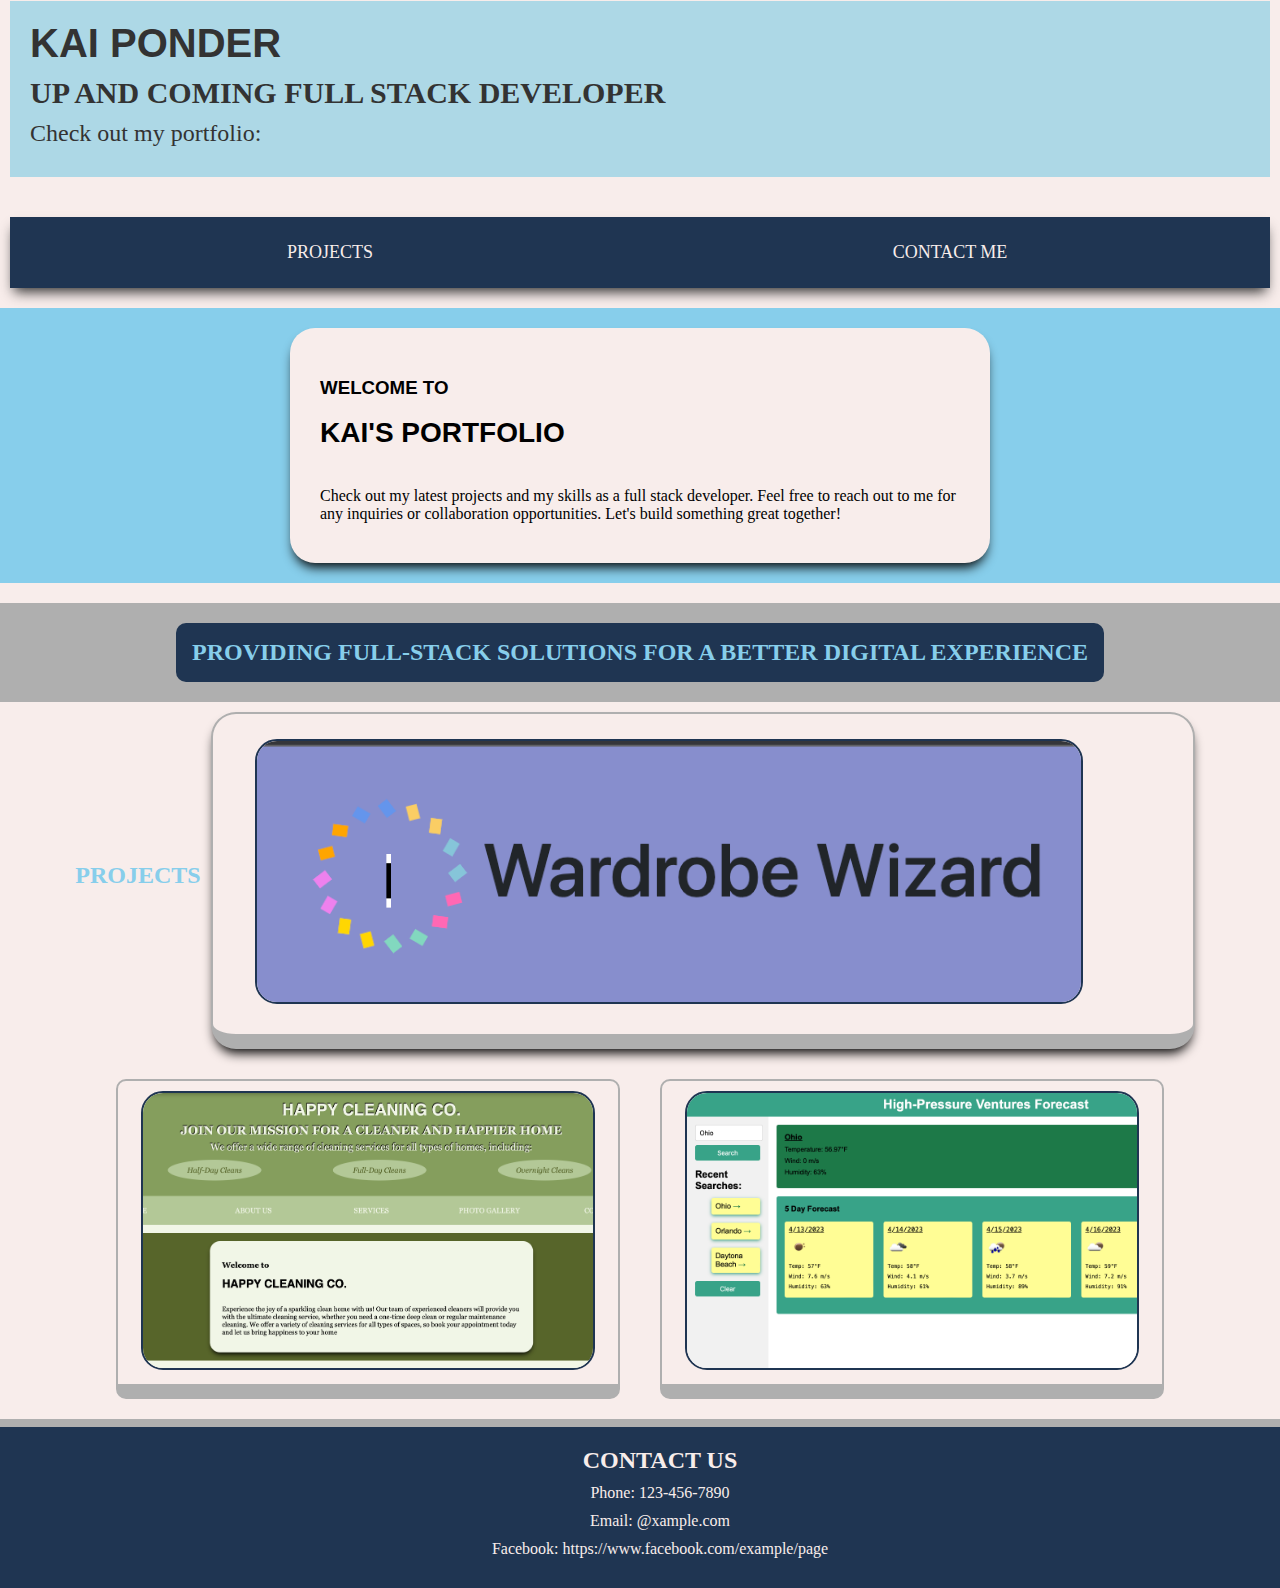
<file: index.html>
<!DOCTYPE html>
<html lang="en">

<head>
  <meta charset="UTF-8">
  <meta http-equiv="X-UA-Compatible" content="IE=edge">
  <meta name="viewport" content="width=device-width, initial-scale=1.0">
  <link rel="stylesheet" type="text/css" href="assets/css/style.css">
  <!-- Google tag (gtag.js) -->

  <title>Kai Ponder</title>
</head>

<body>

  <header>
    <h1>Kai Ponder</h1>
    <h2>Up and coming full stack developer</h2>
    <p>Check out my portfolio:</p>

  </header>
  <div id="banner" class="image"></div>
  <nav>
    <a href="#projects" class="navItem">Projects</a>
    <a href="#contact" class="navItem">Contact Me</a>
  </nav>
  <main>
    <div id="banner" class="image">
      <div id="welcomeBox">
        <h3>Welcome to</h3>
        <h4>Kai's Portfolio</h4>
        <p>Check out my latest projects and my skills as a full stack developer. Feel free to reach out to me for any
          inquiries or collaboration opportunities. Let's build something great together!</p>
      </div>
    </div>


    <div id="tagline" class="text">
      <h2>Providing full-stack solutions for a better digital experience</h2>
    </div>

    <div id="projects">
      <h2>Projects</h2>
      <div id="tester" class="recentProject latestProject">
        <a href="https://wardrobewizards.herokuapp.com/">
          <img src='assets/images/WW.png' alt='Wardrobe Wizard Logo' />
          <div class="caption">
            <h2>Wardrobe Wizard</h2>
            <p>A an app made in collaboration with peers
              to track your wardrobe and help you plan outfits.</p>
            </p>
          </div>
        </a>
      </div>

      <div id="" class="recentProject ">
        <a href="https://kviponder.github.io/happyCleaningCo/">
          <img src="./assets/images/HappyDays.png" alt="Project 1">
          <div class="caption">
            <h2>Happy Cleaning Co.</h2>
            <p>This was a quick website put together initially using only html and css for a family members Cleaning
              Company</p>
          </div>
        </a>
      </div>

      <div id="" class="recentProject">
        <a href="https://kviponder.github.io/High-Pressure-Ventures/">
          <img src="./assets/images/WeatherDays.png" alt="Project 1">
          <div class="caption">
            <h2>High Pressure Ventures</h2>
            <p>
              This was a webpage where I used the Open Weather API to display the current weather in a city of the users
              choice. I also used the local storage to save the users search history.
            </p>
          </div>
        </a>
      </div>



  </main>
  <footer id="contact">
    <h2>Contact Us</h2>
    <div class="contact-info">
      <p>Phone: <a href="tel:123-456-7890">123-456-7890</a></p>
      <p>Email: <a href="@xample.com">@xample.com</a></p>
      <p>Facebook: <a
          href="@xample.com">https://www.facebook.com/example/page</a>
      </p>
    </div>
  </footer>
</body>

</html>
</file>
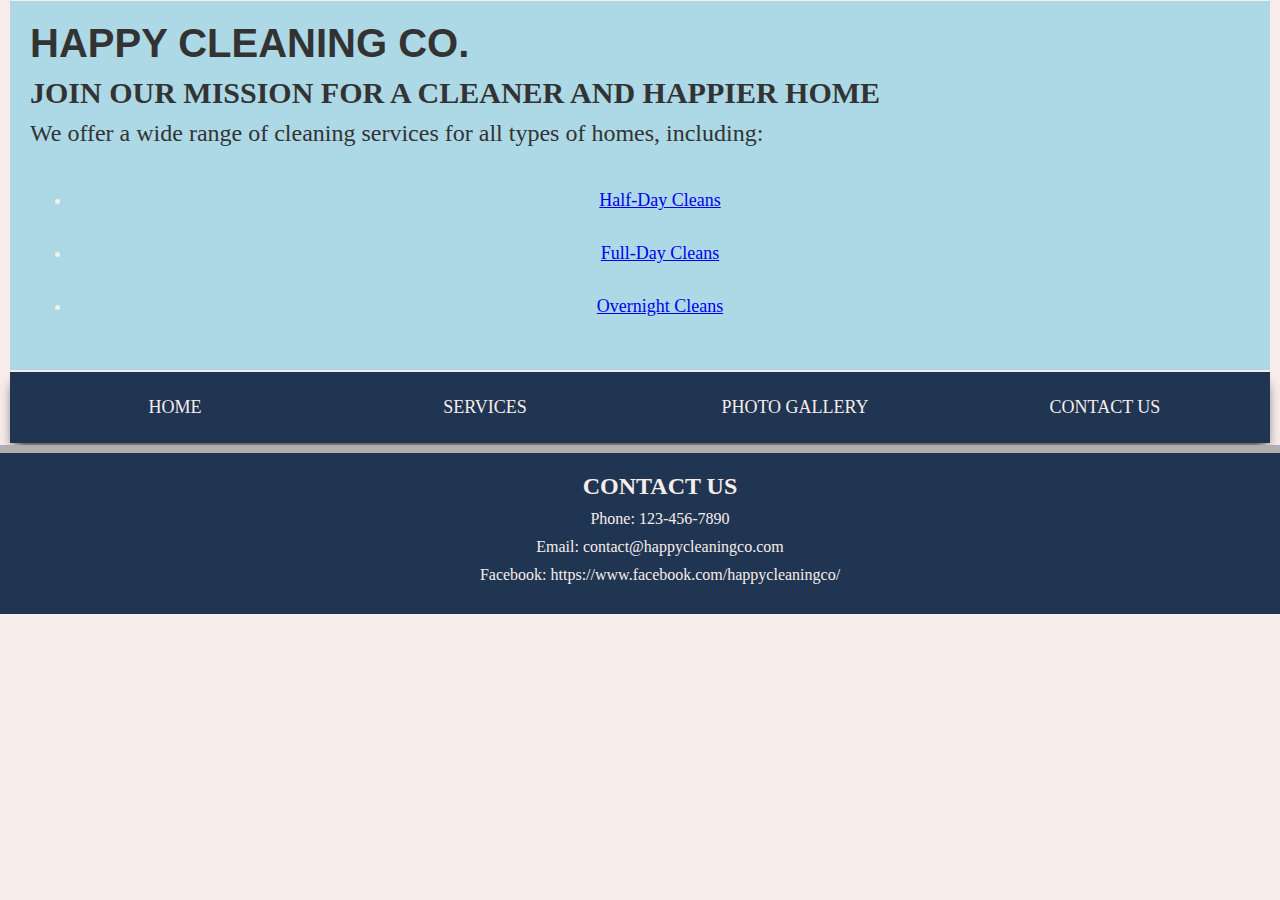
<file: blankIndex.html>
<!DOCTYPE html>
<html lang="en">

<head>
    <meta charset="UTF-8">
    <meta http-equiv="X-UA-Compatible" content="IE=edge">
    <meta name="viewport" content="width=device-width, initial-scale=1.0">
    <link rel="stylesheet" type="text/css" href="assets/css/style.css">
    
    <title>Coastal Crusaders Fishing Co.</title>
</head>

<body>
    <header>
        <h1>Happy Cleaning Co.</h1>
        <h2>Join our mission for a cleaner and happier home</h2>
        <p>We offer a wide range of cleaning services for all types of homes, including:</p>
        <ul>
            <li><a href="#halfDay"> Half-Day Cleans</a></li>
            <li><a href="#fullDay">Full-Day Cleans</a></li>
            <li><a href="#overNight">Overnight Cleans</a></li>
        </ul>
    </header>
    <div id="logo" class="image"></div>
    <nav>
        <a href="index.html" class="navItem">Home</a>
        <a href="index.html" class="navItem">Services</a>
        <a href="gallery.html" class="navItem">Photo Gallery</a>
        <a href="#contact" class="navItem">Contact Us</a>
    </nav>
    <main>


    </main>

    <footer id="contact">
        <h2>Contact Us</h2>
        <div class="contact-info">
            <p>Phone: <a href="tel:123-456-7890">123-456-7890</a></p>
            <p>Email: <a href="mailto:contact@happycleaningco.com">contact@happycleaningco.com</a></p>
            <p>Facebook: <a
                    href="https://www.facebook.com/happycleaningco/">https://www.facebook.com/happycleaningco/</a></p>
        </div>
    </footer>
</body>
</body>
</file>
<file: assets/css/style.css>
:root {
  --primary-color: #87ceeb; /* Sky Blue */
  --primary-color-2: #add8e6; /* Light Blue */
  --accent-color-2: #1f3552; /* Dark Blue */
  --accent-color-3: #afafaf; /* Purple */
  --background-color: #f8edeb; /* Light Cream */
}
::selection {
  background-color: var(--accent-color-2);
  color: black;
}

/* Typography */
body {
  margin: 0;
  font-family: Georgia, serif;
  font-size: 16px;
  background-color: var(--background-color);
  color: var(--primary-color);
}

h1,
h2 {
  margin-top: 0;
  margin-bottom: 10px;
}
h1,
h2,
h3,
h4,
h5,
h6 {
  font-family: Montserrat, sans-serif;
  font-weight: bold;
  text-transform: uppercase;
}
h1 {
  font-family: Montserrat, sans-serif;
  font-size: 36px;
  font-weight: bold;
  text-align: center;
  text-transform: uppercase;
}

h2 {
  font-family: Georgia, serif;
  font-size: 24px;
  font-weight: bold;
  text-transform: uppercase;
}

p {
  margin-top: 0;
  margin-bottom: 10px;
}

header {
  background-color: var(--primary-color-2);
  color: var(--background-color);
  padding: 20px;
  text-align: center;
  display: flex;
  flex-direction: column;
  flex-wrap: wrap;
  justify-content: space-between;
  margin: 1px 10px;
}

nav {
  display: flex;
  justify-content: space-around;
  align-items: center;
  background-color: var(--accent-color-2);
  padding: 10px;
  margin: 2px 10px;
  box-shadow: 0 8px 12px -4px #333;
}

header h1 {
  font-family: Montserrat, sans-serif;
  font-size: 36px;
  font-weight: bold;
  text-align: center;
  text-transform: uppercase;
}
header h1,
header h2,
header p {
  margin-top: 0;
  margin-bottom: 10px;
  text-align: left;
  color: #333;
  font-size: 1.2rem;
}

nav a {
  flex-basis: 12%;
  color: var(--background-color);
  text-decoration: none;
  text-align: center;
  padding: 15px 40px;
  margin: 0 2px;
  font-size: 18px;
  text-transform: uppercase;
}

nav a:hover {
  background-color: var(--primary-color-2);
  color: var(--accent-color-2);
  scale: 1.1;
}

img {
  width: 90%;
  height: fit-content;
  border-radius: 22px;
  margin: 10px;
  border: 2px solid var(--accent-color-2);
}

#tester {
  display: flex;
  flex-direction: column;
  justify-content: center;
  align-items: center;
  margin: 10px;
  padding: 10px;
  border-radius: 25px;
  background-color: var(--background-color);
  box-shadow: 0 8px 12px -4px black;
  color: black;
  width: 75%;
  text-align: left;
}
#banner {
  background-color: var(--primary-color);
  height: auto fit-content;
  padding: 20px auto;
  margin: 20px auto;
  display: flex;
  justify-content: space-evenly;
}

#banner {
  position: relative;
}

#banner svg {
  position: absolute;
}

#welcomeBox {
  height: 100%;
  max-width: 50%;
  padding: 15px;
  margin: 10px auto;
  border: none;
  border-radius: 25px;
  background-color: var(--background-color);
  box-shadow: 0 8px 12px -4px black;
  color: black;
  width: 75%;
  text-align: left;
}

.image {
  background-image: url();
  background-repeat: no-repeat;
  background-size: cover;
  background-position: center center;
}

#banner h4 {
  font-family: Montserrat, sans-serif;
  font-size: 24px;
  font-weight: bold;
  margin-top: 10px;
  text-transform: uppercase;
}
/* .skills {
  display: -webkit-flex;
  display: flex;
  -webkit-flex-flow: row wrap;
  flex-flow: row wrap;
}

.skill {
  -webkit-flex: 1 auto;
  flex: 1 auto;
  padding: 0.5rem;
  text-align: center;
}

.skill a {
  display: block;
  background-color: #88D498;
  text-decoration: none;
  padding: 0.5rem 1rem;
  border-radius: 3px;
  color: #fff;
} */

.skills {
  background-color: var(--accent-color-2);
  color: var(--primary-color);
  padding: 20px;
  text-align: center;
  display: flex;
  flex-wrap: wrap;
  justify-content: space-between;
}

.skills {
  padding: 16px;
  margin: 32px auto;
  width: 40%;
  list-style: none;
  font: 100% Arial, sans-serif;
  border: 1px solid #ddd;
  line-height: 1.5;
}

.skill {
  display: inline;
  text-transform: lowercase;
  padding: 0 6px;
}

.skill a {
  text-decoration: none;
  position: relative;
}
/* 
.skills {
  background-color: var(--accent-color-2);
  color: var(--primary-color);
  padding: 20px;
  text-align: center;
  display: flex;
  flex-wrap: wrap;
  justify-content: space-between;
}
.skill {
  background-color: var(--background-color);
  border: 2px solid var(--accent-color-3);
  border-bottom: 15px solid var(--accent-color-3);
  border-radius: 25px;
  padding: 10px;
  margin: 10px;
  width: 20%;
  box-shadow: 0 8px 12px -4px black;
} */

#tagline {
  background-color: var(--accent-color-3);
  color: var(--);
  padding: 20px;
  text-align: center;
}

#tagline h2 {
  height: fit-content;
  width: fit-content;
  padding: 16px;
  margin: 0 auto;
  background-color: var(--accent-color-2);
  font-size: 24px;
  font-weight: bold;
  text-transform: uppercase;
  border-radius: 10px;
}
#projects {
  display: flex;
  flex-wrap: wrap;
  justify-content: center;
  align-items: center;
}

.recentProject {
  background-color: var(--background-color);
  border: 2px solid var(--accent-color-3);
  border-bottom: 15px solid var(--accent-color-3);
  border-radius: 10px;
  margin: 20px;
  width: 500px;
  text-align: center;
  justify-content: space-around;
  min-height: 150px;
  position: relative;
}

.recentProject:hover {
  background-color: var(--accent-color-5);
  color: var(--accent-color-4);
  border: 2px solid var(--primary-color-2);
  box-shadow: 0px 3px 5px var(--primary-color-5);
  border-bottom: 15px solid var(--primary-color-2);
  transform: translateX(5px);
}

.latestProject {
  width: 600px;
  height: 300px;
  padding: 5px 0 50px 0;
  margin: 20px;
}

.caption {
  position: absolute;
  bottom: 0;
  left: 0;
  width: 100%;
  height: 0;
  background-color: var(--accent-color-3);
  color: var(--accent-color-2);
  text-align: center;
  transition: height 0.8s;
  overflow: hidden;
}

.recentProject:hover .caption {
  height: 100px;
  border-top: 2px solid var(--primary-color);
}

footer {
  width: 100%;
  border-top: 8px solid var(--accent-color-3);
  background-color: var(--accent-color-2);
  color: var(--background-color);
  padding: 20px;
  text-align: center;
}
footer div p a {
  color: var(--background-color);
  text-decoration: none;
}

.socialIcon {
  display: inline-block;
  margin: 0 10px;
  width: 30px;
  height: 30px;
}

#facebook {
  background-color: var(--accent-color-1);
}

#instagram {
  background-color: var(--accent-color-3);
}
/* /

.socialIcon:before {
  font-family: "Font Awesome 5 Brands";
  font-weight: 900;
  font-size: 24px;
  content: "\f09a";
  display: inline-block;
  margin-right: 5px;
}

#facebook:before {
  color: var(--background-color);
}

#instagram:before {
  color: var(--background-color);
}

/* phones */
@media only screen and (max-width: 600px) {
  header h1 {
    font-size: 28px;
  }
  header h2 {
    font-size: 16px;
  }
  header p {
    font-size: 14px;
  }
  header ul li {
    font-size: 14px;
    padding: 5px;
    margin: 2px;
  }
  nav a {
    font-size: 14px;
    padding: 10px;
    margin: 0;
  }
  #banner h4 {
    font-size: 18px;
  }
  #welcomeBox {
    max-width: 90%;
    width: 90%;
    padding: 10px;
    margin: 5px auto;
  }
  #services {
    flex-direction: column;
    align-items: center;
  }
  .serviceItem {
    width: 90%;
    margin: 10px;
    padding: 10px;
  }
  .serviceItem h2 {
    font-size: 20px;
  }
  .serviceItem p {
    font-size: 14px;
  }
}

/* tablets */
@media only screen and (min-width: 601px) and (max-width: 1024px) {
  header h1 {
    font-size: 32px;
  }
  header h2 {
    font-size: 20px;
  }
  header p {
    font-size: 16px;
  }
  header ul li {
    font-size: 16px;
    padding: 10px;
    margin: 2px;
  }
  nav a {
    font-size: 16px;
    padding: 15px 30px;
    margin: 0;
  }
  #banner h4 {
    font-size: 22px;
  }
  #welcomeBox {
    max-width: 75%;
    width: 75%;
    padding: 20px;
    margin: 10px auto;
  }
  #services {
    flex-direction: row;
    align-items: center;
  }
  .serviceItem {
    width: 300px;
    margin: 20px;
    padding: 20px;
  }
  .serviceItem h2 {
    font-size: 24px;
  }
  .serviceItem p {
    font-size: 16px;
  }
}

/* computer screens */
@media only screen and (min-width: 1025px) {
  header h1 {
    font-size: 40px;
  }
  header h2 {
    font-size: 30px;
  }
  header p {
    font-size: 24px;
  }
  header ul li {
    font-size: 18px;
    padding: 15px;
    margin: 2px;
  }
  nav a {
    font-size: 18px;
    padding: 15px 40px;
    margin: 0;
  }
  #banner h4 {
    font-size: 28px;
  }
  #welcomeBox {
    max-width: 50%;
    width: 50%;
    max-height: 60%;
    padding: 30px;
    margin: 20px auto;
  }
  #services {
    flex-direction: row;
    align-items: center;
  }
  .serviceItem {
    width: 300px;
    margin: 20px;
    padding: 20px;
  }
  .serviceItem h2 {
    font-size: 32px;
  }
  .serviceItem p {
    font-size: 18px;
  }
}
</file>
